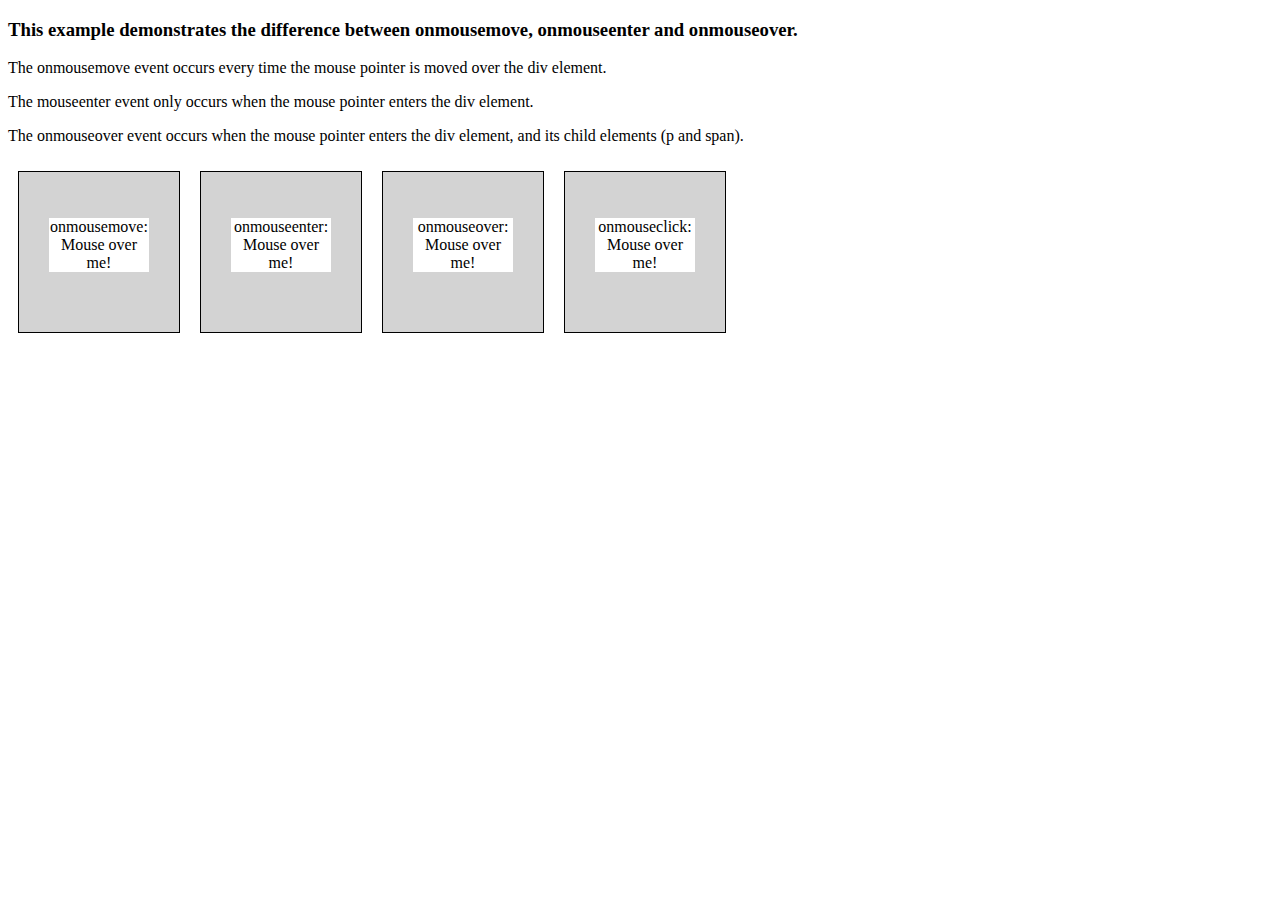
<file: docs/MouseExamples/classwork.html>
<!DOCTYPE html>
<html>
<head>
<link href="Classwork.css" rel="stylesheet" type="text/css" />
<script src="Classwork.js"></script>
</head>
<body>

<h3>This example demonstrates the difference between onmousemove, onmouseenter and onmouseover.</h3>

<p>The onmousemove event occurs every time the mouse pointer is moved over the div element.</p>
<p>The mouseenter event only occurs when the mouse pointer enters the div element. </p>
<p>The onmouseover event occurs when the mouse pointer enters the div element, and its child elements (p and span).</p>

<div onmousemove="myMoveFunction(event)">
  <p>onmousemove: <br> <span id="demo">Mouse over me!</span></p>
</div>

<div onmouseenter="myEnterFunction(event)">
  <p>onmouseenter: <br> <span id="demo2">Mouse over me!</span></p>
</div>

<div onmouseover="myOverFunction(event)">
  <p>onmouseover: <br> <span id="demo3">Mouse over me!</span></p>
</div>

<div id="div4" onclick="myClickFunction(event)">
  <p>onmouseclick: <br> <span id="demo4">Mouse over me!</span></p>
</div>

</body>
</html>
</file>
<file: docs/MouseExamples/Classwork.css>
div {
  width: 100px;
  height: 100px;
  border: 1px solid black;
  margin: 10px;
  float: left;
  padding: 30px;
  text-align: center;
  background-color: lightgray;
}

p {
  background-color: white;
}
</file>
